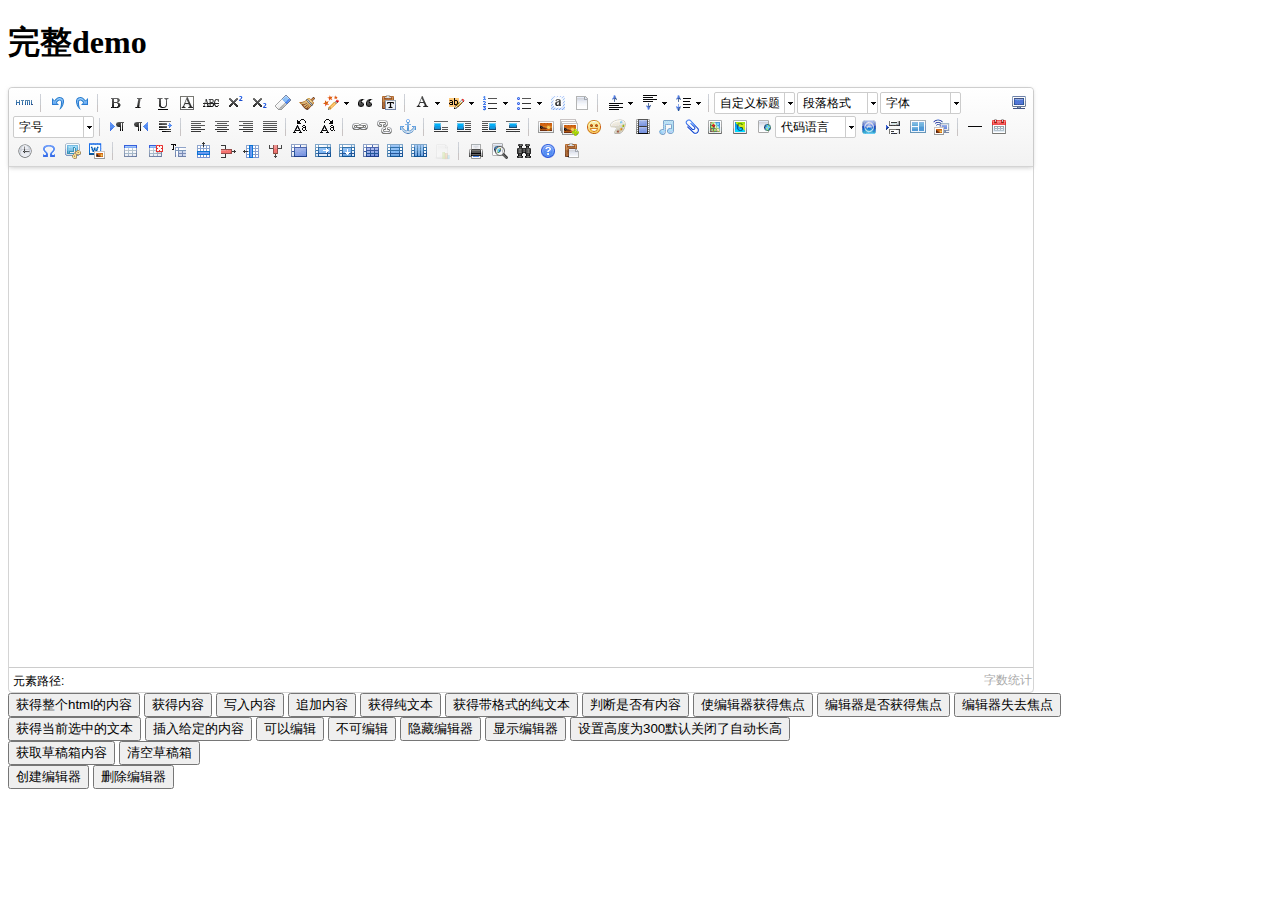
<file: new_static/ueditor/index.html>
<!DOCTYPE HTML PUBLIC "-//W3C//DTD HTML 4.01 Transitional//EN"
        "http://www.w3.org/TR/html4/loose.dtd">
<html>
<head>
    <title>完整demo</title>
    <meta http-equiv="Content-Type" content="text/html;charset=utf-8"/>
    <script type="text/javascript" charset="utf-8" src="ueditor.config.js"></script>
    <script type="text/javascript" charset="utf-8" src="ueditor.all.min.js"> </script>
    <!--建议手动加在语言，避免在ie下有时因为加载语言失败导致编辑器加载失败-->
    <!--这里加载的语言文件会覆盖你在配置项目里添加的语言类型，比如你在配置项目里配置的是英文，这里加载的中文，那最后就是中文-->
    <script type="text/javascript" charset="utf-8" src="lang/zh-cn/zh-cn.js"></script>

    <style type="text/css">
        div{
            width:100%;
        }
    </style>
</head>
<body>
<div>
    <h1>完整demo</h1>
    <script id="editor" type="text/plain" style="width:1024px;height:500px;"></script>
</div>
<div id="btns">
    <div>
        <button onclick="getAllHtml()">获得整个html的内容</button>
        <button onclick="getContent()">获得内容</button>
        <button onclick="setContent()">写入内容</button>
        <button onclick="setContent(true)">追加内容</button>
        <button onclick="getContentTxt()">获得纯文本</button>
        <button onclick="getPlainTxt()">获得带格式的纯文本</button>
        <button onclick="hasContent()">判断是否有内容</button>
        <button onclick="setFocus()">使编辑器获得焦点</button>
        <button onmousedown="isFocus(event)">编辑器是否获得焦点</button>
        <button onmousedown="setblur(event)" >编辑器失去焦点</button>

    </div>
    <div>
        <button onclick="getText()">获得当前选中的文本</button>
        <button onclick="insertHtml()">插入给定的内容</button>
        <button id="enable" onclick="setEnabled()">可以编辑</button>
        <button onclick="setDisabled()">不可编辑</button>
        <button onclick=" UE.getEditor('editor').setHide()">隐藏编辑器</button>
        <button onclick=" UE.getEditor('editor').setShow()">显示编辑器</button>
        <button onclick=" UE.getEditor('editor').setHeight(300)">设置高度为300默认关闭了自动长高</button>
    </div>

    <div>
        <button onclick="getLocalData()" >获取草稿箱内容</button>
        <button onclick="clearLocalData()" >清空草稿箱</button>
    </div>

</div>
<div>
    <button onclick="createEditor()">
    创建编辑器</button>
    <button onclick="deleteEditor()">
    删除编辑器</button>
</div>

<script type="text/javascript">

    //实例化编辑器
    //建议使用工厂方法getEditor创建和引用编辑器实例，如果在某个闭包下引用该编辑器，直接调用UE.getEditor('editor')就能拿到相关的实例
    var ue = UE.getEditor('editor');


    function isFocus(e){
        alert(UE.getEditor('editor').isFocus());
        UE.dom.domUtils.preventDefault(e)
    }
    function setblur(e){
        UE.getEditor('editor').blur();
        UE.dom.domUtils.preventDefault(e)
    }
    function insertHtml() {
        var value = prompt('插入html代码', '');
        UE.getEditor('editor').execCommand('insertHtml', value)
    }
    function createEditor() {
        enableBtn();
        UE.getEditor('editor');
    }
    function getAllHtml() {
        alert(UE.getEditor('editor').getAllHtml())
    }
    function getContent() {
        var arr = [];
        arr.push("使用editor.getContent()方法可以获得编辑器的内容");
        arr.push("内容为：");
        arr.push(UE.getEditor('editor').getContent());
        alert(arr.join("\n"));
    }
    function getPlainTxt() {
        var arr = [];
        arr.push("使用editor.getPlainTxt()方法可以获得编辑器的带格式的纯文本内容");
        arr.push("内容为：");
        arr.push(UE.getEditor('editor').getPlainTxt());
        alert(arr.join('\n'))
    }
    function setContent(isAppendTo) {
        var arr = [];
        arr.push("使用editor.setContent('欢迎使用ueditor')方法可以设置编辑器的内容");
        UE.getEditor('editor').setContent('欢迎使用ueditor', isAppendTo);
        alert(arr.join("\n"));
    }
    function setDisabled() {
        UE.getEditor('editor').setDisabled('fullscreen');
        disableBtn("enable");
    }

    function setEnabled() {
        UE.getEditor('editor').setEnabled();
        enableBtn();
    }

    function getText() {
        //当你点击按钮时编辑区域已经失去了焦点，如果直接用getText将不会得到内容，所以要在选回来，然后取得内容
        var range = UE.getEditor('editor').selection.getRange();
        range.select();
        var txt = UE.getEditor('editor').selection.getText();
        alert(txt)
    }

    function getContentTxt() {
        var arr = [];
        arr.push("使用editor.getContentTxt()方法可以获得编辑器的纯文本内容");
        arr.push("编辑器的纯文本内容为：");
        arr.push(UE.getEditor('editor').getContentTxt());
        alert(arr.join("\n"));
    }
    function hasContent() {
        var arr = [];
        arr.push("使用editor.hasContents()方法判断编辑器里是否有内容");
        arr.push("判断结果为：");
        arr.push(UE.getEditor('editor').hasContents());
        alert(arr.join("\n"));
    }
    function setFocus() {
        UE.getEditor('editor').focus();
    }
    function deleteEditor() {
        disableBtn();
        UE.getEditor('editor').destroy();
    }
    function disableBtn(str) {
        var div = document.getElementById('btns');
        var btns = UE.dom.domUtils.getElementsByTagName(div, "button");
        for (var i = 0, btn; btn = btns[i++];) {
            if (btn.id == str) {
                UE.dom.domUtils.removeAttributes(btn, ["disabled"]);
            } else {
                btn.setAttribute("disabled", "true");
            }
        }
    }
    function enableBtn() {
        var div = document.getElementById('btns');
        var btns = UE.dom.domUtils.getElementsByTagName(div, "button");
        for (var i = 0, btn; btn = btns[i++];) {
            UE.dom.domUtils.removeAttributes(btn, ["disabled"]);
        }
    }

    function getLocalData () {
        alert(UE.getEditor('editor').execCommand( "getlocaldata" ));
    }

    function clearLocalData () {
        UE.getEditor('editor').execCommand( "clearlocaldata" );
        alert("已清空草稿箱")
    }
</script>
</body>
</html>
</file>
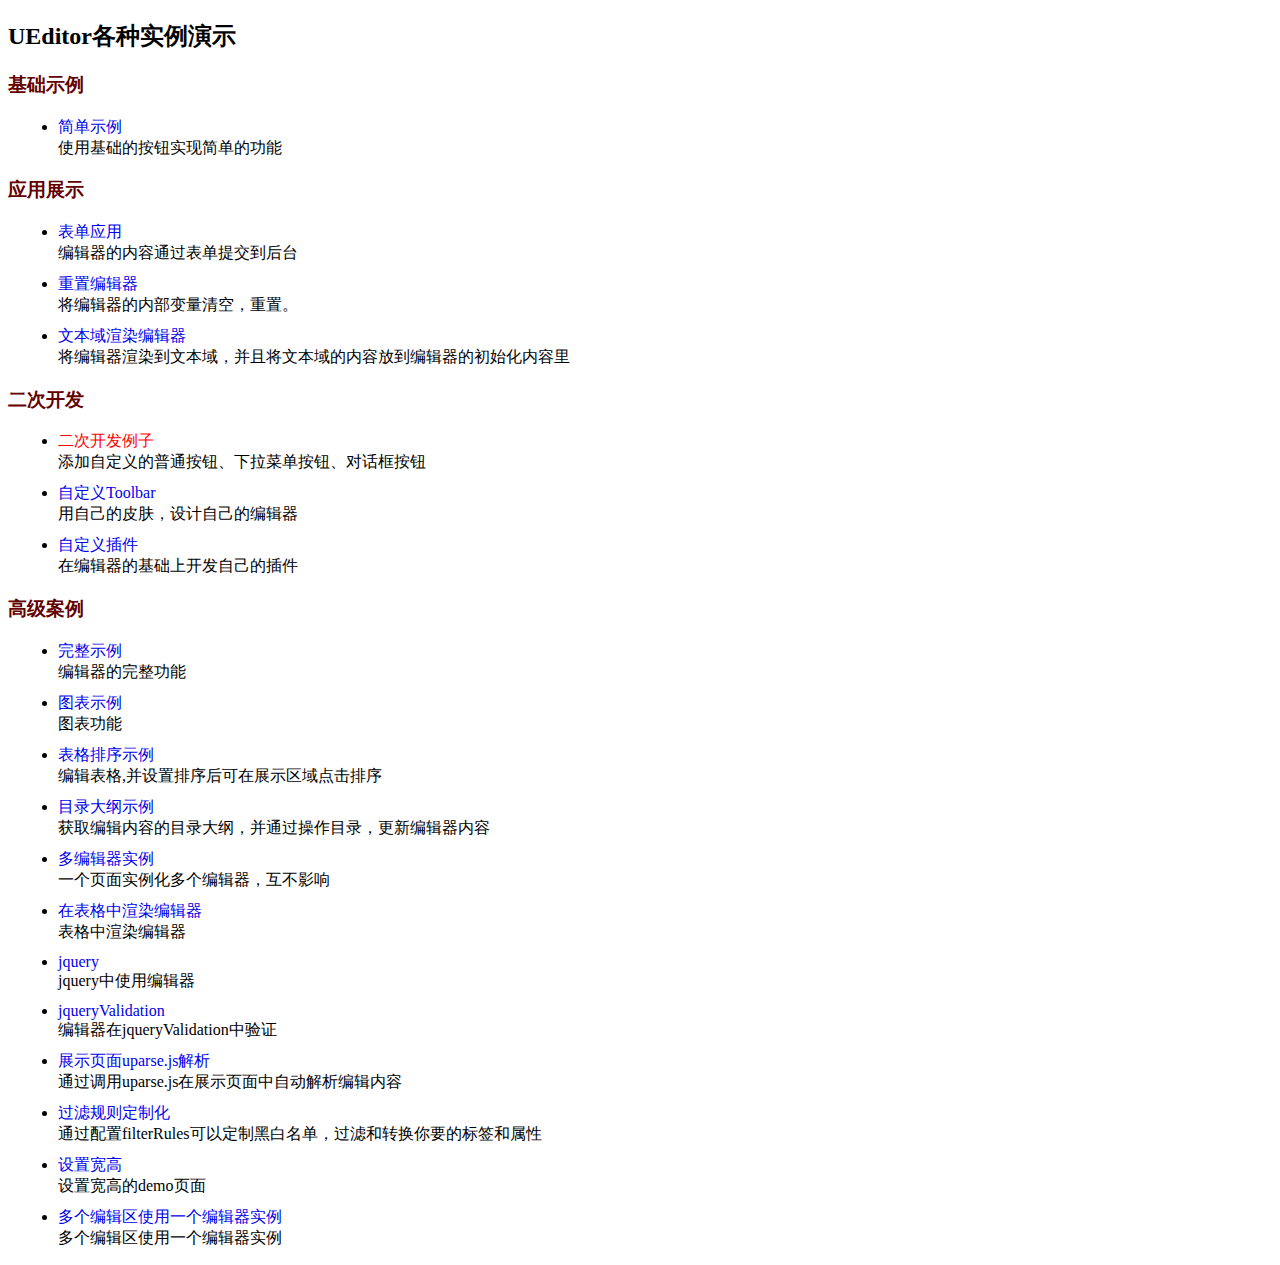
<file: new_static/ueditor/_examples/index.html>
<!DOCTYPE HTML>
<html>
<head>
    <meta http-equiv="Content-Type" content="text/html; charset=utf-8" />
    <title></title>
    <style type="text/css">
        h3{
            color:#630000;
        }
        ul li{
            margin: 10px;
        }
        a:link,a:active,a:visited{
            color: #0000EE;
        }
        a{
            text-decoration: none;
        }
    </style>
</head>
<body>
<h2>UEditor各种实例演示</h2>
<h3>基础示例</h3>
<ul>
    <li>
        <a href="simpleDemo.html" target="_self">简单示例</a><br/>
        使用基础的按钮实现简单的功能
    </li>
</ul>
<h3>应用展示</h3>
<ul>
    <li>
        <a href="submitFormDemo.html" target="_self">表单应用</a><br/>
        编辑器的内容通过表单提交到后台
    </li>
    <li>
        <a href="resetDemo.html" target="_self">重置编辑器</a><br/>
        将编辑器的内部变量清空，重置。
    </li>
    <li>
        <a href="textareaDemo.html" target="_self">文本域渲染编辑器</a><br/>
        将编辑器渲染到文本域，并且将文本域的内容放到编辑器的初始化内容里
    </li>
</ul>
<h3>二次开发</h3>
<ul>
    <li>
        <a style="color:red;" href="customizeToolbarUIDemo.html" target="_self">二次开发例子</a><br/>
        添加自定义的普通按钮、下拉菜单按钮、对话框按钮
    </li>
    <li>
        <a href="customToolbarDemo.html" target="_self">自定义Toolbar</a><br/>
        用自己的皮肤，设计自己的编辑器
    </li>
    <li>
        <a href="customPluginDemo.html" target="_self">自定义插件</a><br/>
        在编辑器的基础上开发自己的插件
    </li>
</ul>
<h3>高级案例</h3>
<ul>
    <li>
        <a href="completeDemo.html" target="_self">完整示例</a><br/>
        编辑器的完整功能
    </li>
    <li>
        <a href="charts.html" target="_self"  >图表示例</a><br/>
        图表功能
    </li>
    <li>
        <a href="sortableDemo.html" target="_self" >表格排序示例</a><br/>
        编辑表格,并设置排序后可在展示区域点击排序
    </li>
    <li>
        <a href="sectionDemo.html" target="_self" >目录大纲示例</a><br/>
        获取编辑内容的目录大纲，并通过操作目录，更新编辑器内容
    </li>
    <li>
        <a href="multiDemo.html" target="_self">多编辑器实例</a><br/>
        一个页面实例化多个编辑器，互不影响
    </li>
    <li>
        <a href="renderInTable.html" target="_self">在表格中渲染编辑器</a><br/>
        表格中渲染编辑器
    </li>
    <li>
        <a href="jqueryCompleteDemo.html" target="_self">jquery</a><br/>
        jquery中使用编辑器
    </li>
    <li>
        <a href="jqueryValidation.html" target="_self">jqueryValidation</a><br/>
        编辑器在jqueryValidation中验证
    </li>
    <li>
        <a href="uparsedemo.html" target="_self">展示页面uparse.js解析</a><br/>
        通过调用uparse.js在展示页面中自动解析编辑内容
    </li>
    <li>
        <a href="filterRuleDemo.html" target="_self">过滤规则定制化</a><br/>
        通过配置filterRules可以定制黑白名单，过滤和转换你要的标签和属性
    </li>
    <li>
        <a href="setWidthHeightDemo.html" target="_self">设置宽高</a><br/>
        设置宽高的demo页面
    </li>
    <li>
        <a href="multiEditorWithOneInstance.html" target="_self">多个编辑区使用一个编辑器实例</a><br/>
        多个编辑区使用一个编辑器实例
    </li>
</ul>
<script type="text/javascript">
    var href = location.href;
    if(href.indexOf("http") != 0 ){
        alert("您当前尚未将UEditor部署到服务器环境，部分浏览器下所有弹出框功能的使用会受到限制！");
    }
</script>
</body>
</html>
</file>
